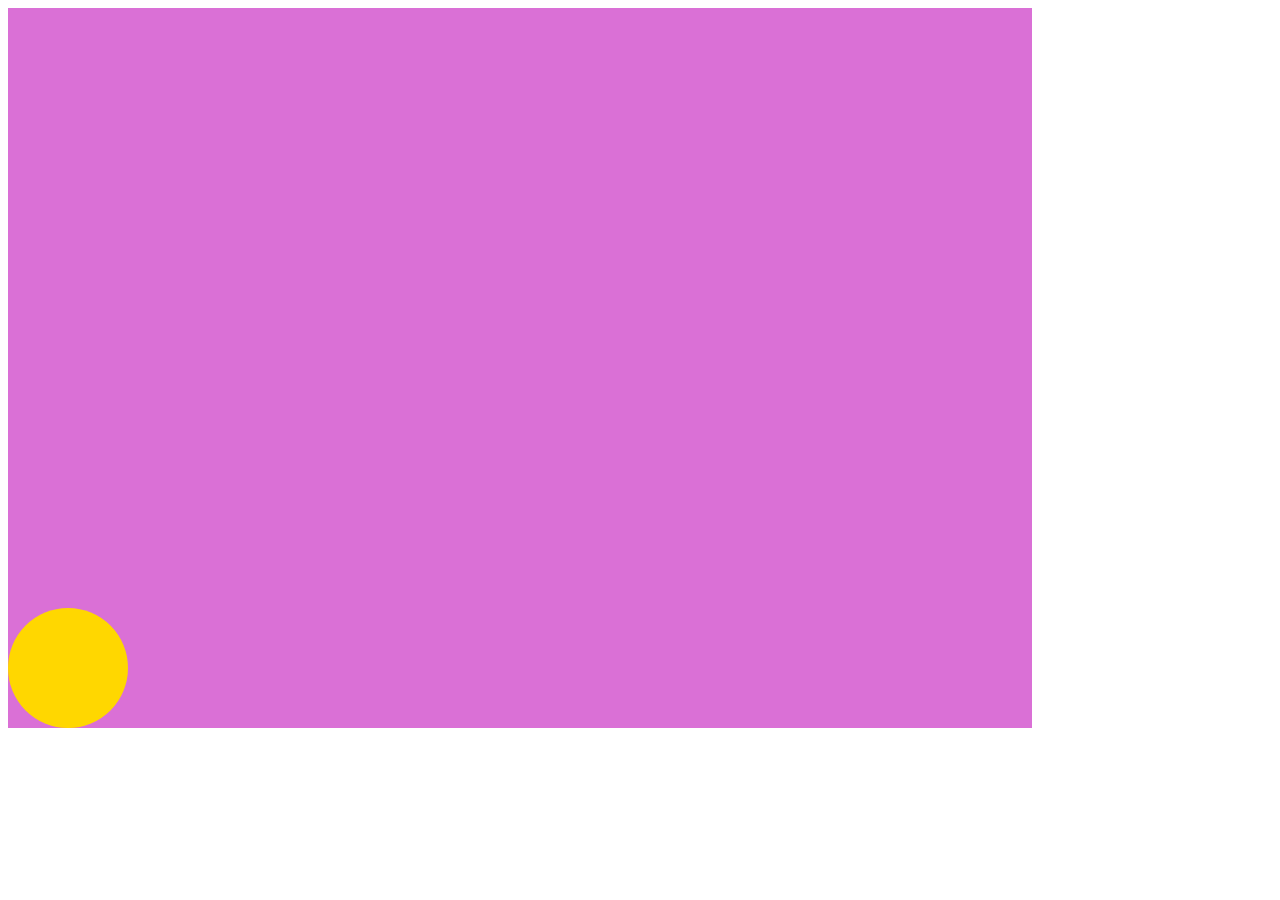
<file: index.html>
<!DOCTYPE html>
<html lang="en">
<head>
    <meta charset="UTF-8">
    <meta name="viewport" content="width=device-width, initial-scale=1.0">
    <title>Document</title>

    <style>
        .container{
            position: relative;
            width: 80vw;
            height: 80vh;
            background-color: orchid;
        }
        .box{
            height: 120px;
            width: 120px;
            background-color: gold;
            border-radius: 70px;
            position: absolute;
            bottom: 0;
            left: 0;
            animation: animateX 3s linear infinite,
                       animateY 3s ease-out infinite alternate;
        }
        @keyframes animateX {
            from{
                left: 0;
            }
            to{
                left: 100%;
            }
        }
        @keyframes animateY {
            from{
                bottom: 0;
            }
            to{
                bottom: 100%;
            }
        }
    </style>
</head>
<body>
    <div class="container">
        <div class="box"></div>
    </div>
</body>
</html>
</file>
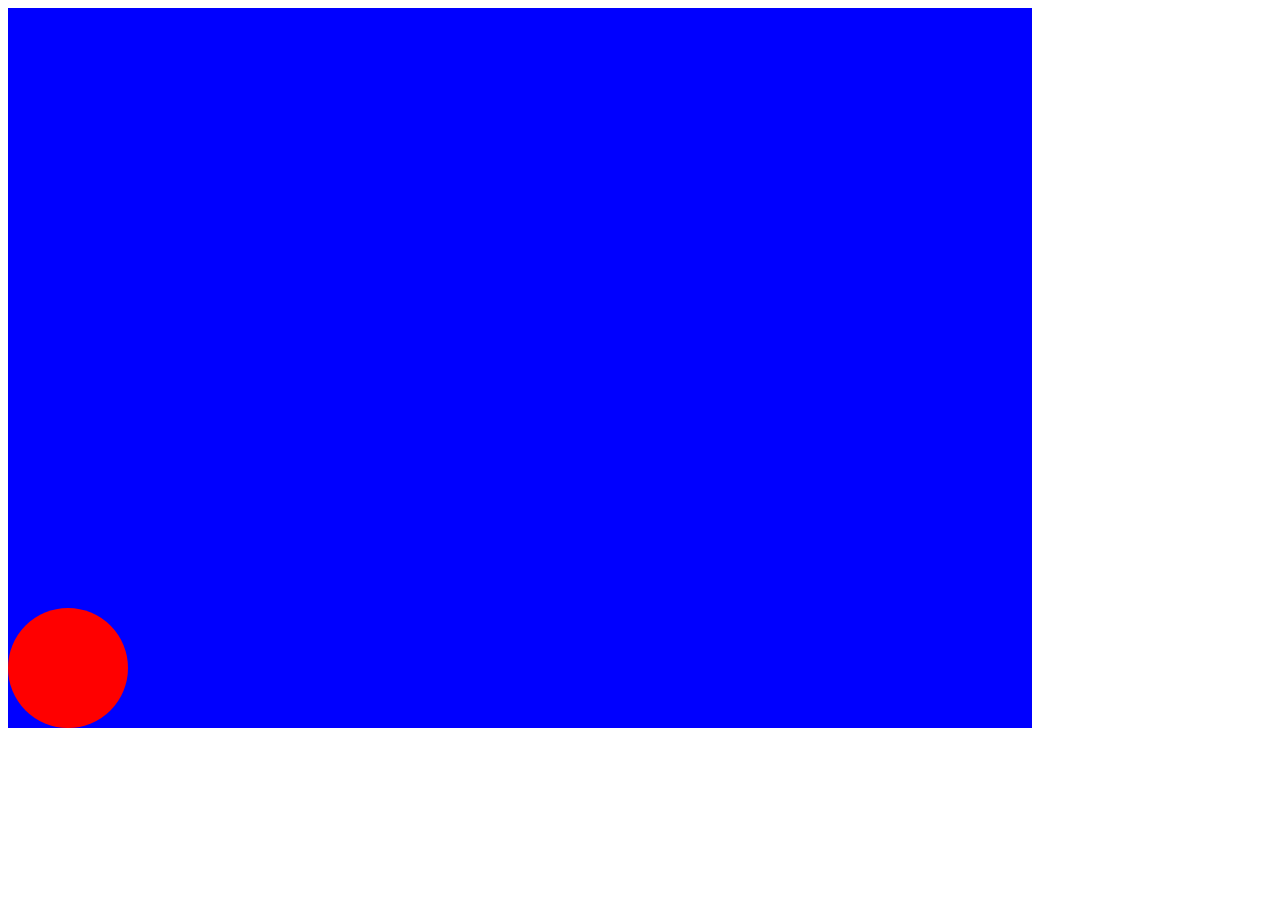
<file: cd/index.html>
<!DOCTYPE html>
<html lang="en">
<head>
    <meta charset="UTF-8">
    <meta name="viewport" content="width=device-width, initial-scale=1.0">
    <title>Document</title>

    <style>
        .container{
            position: relative;
            width: 80vw;
            height: 80vh;
            background-color: blue;
        }
        .box{
            height: 120px;
            width: 120px;
            background-color: red;
            border-radius: 70px;
            position: absolute;
            bottom: 0;
            left: 0;
            animation: animateX 3s linear infinite,
                       animateY 3s ease-out infinite alternate;
        }
        @keyframes animateX {
            from{
                left: 0;
            }
            to{
                left: 100%;
            }
        }
        @keyframes animateY {
            from{
                bottom: 0;
            }
            to{
                bottom: 100%;
            }
        }
    </style>
</head>
<body>
    <div class="container">
        <div class="box"></div>
    </div>
</body>
</html>
</file>
